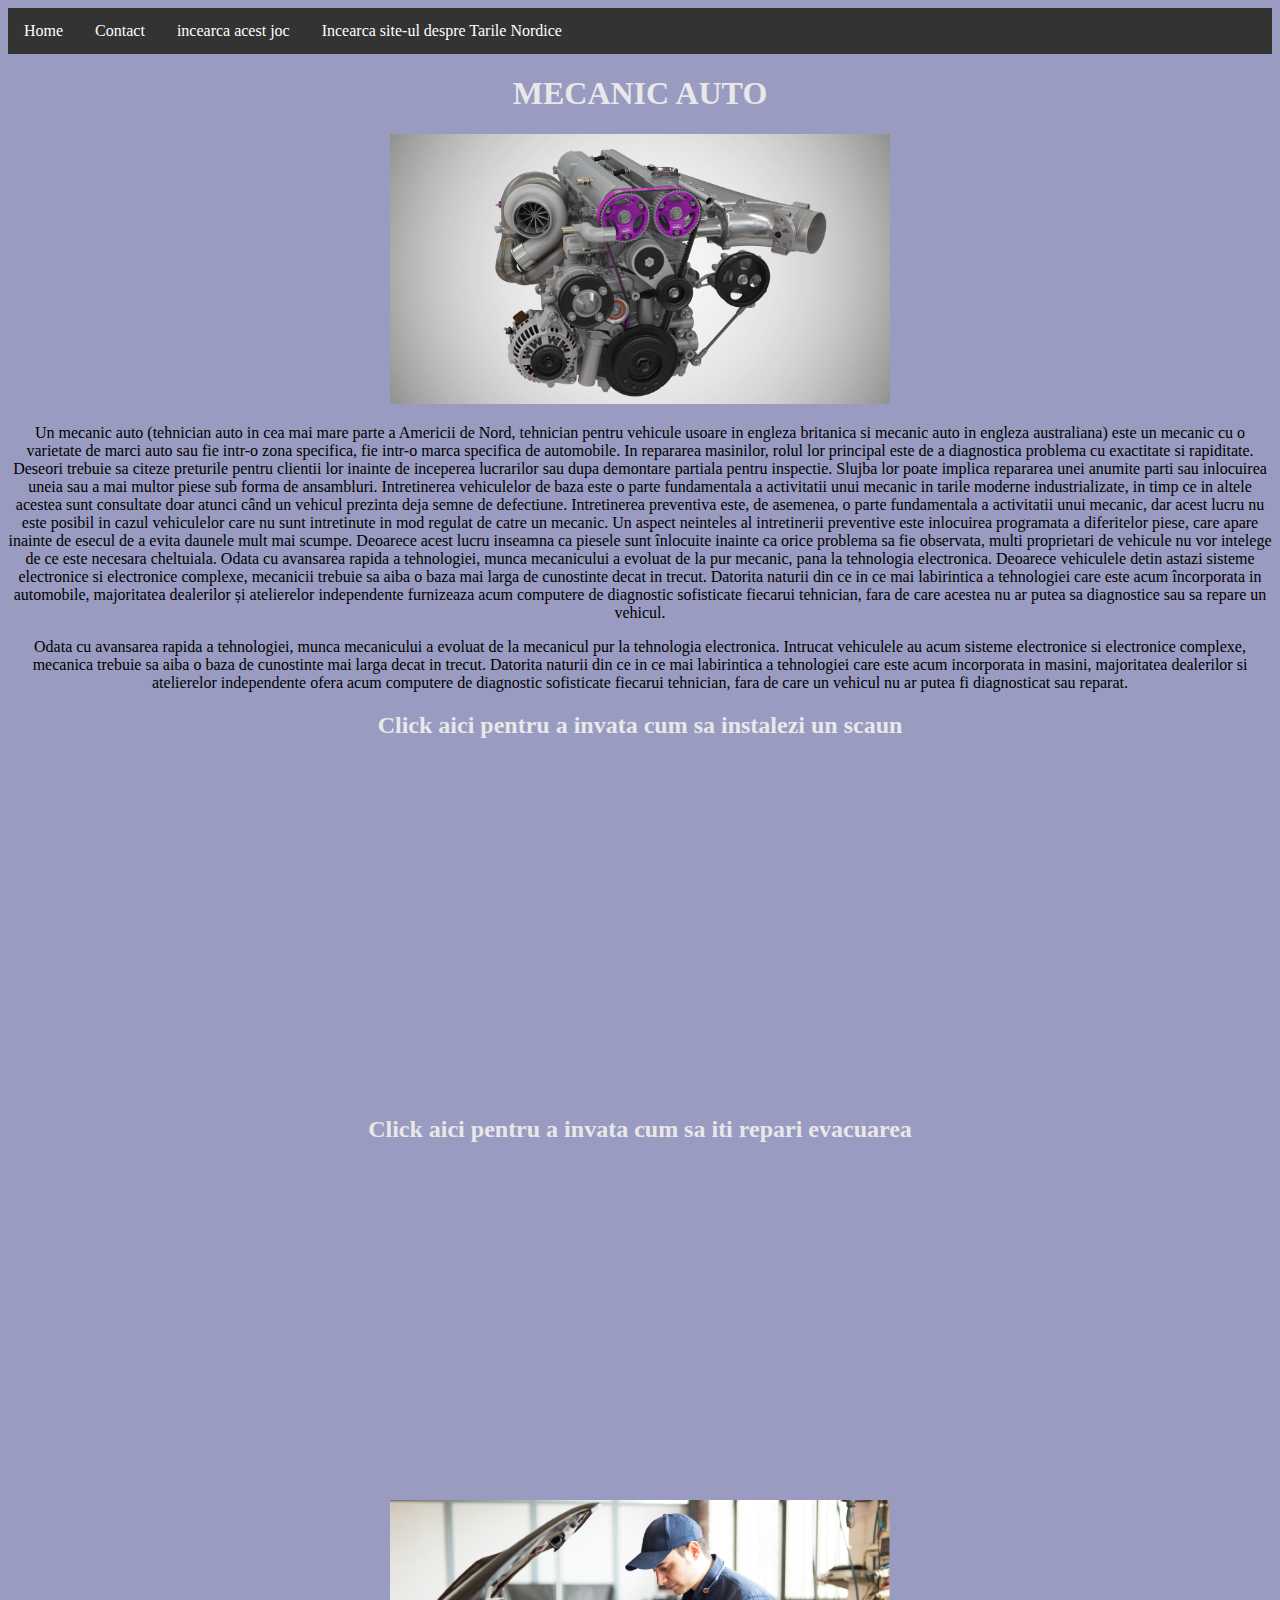
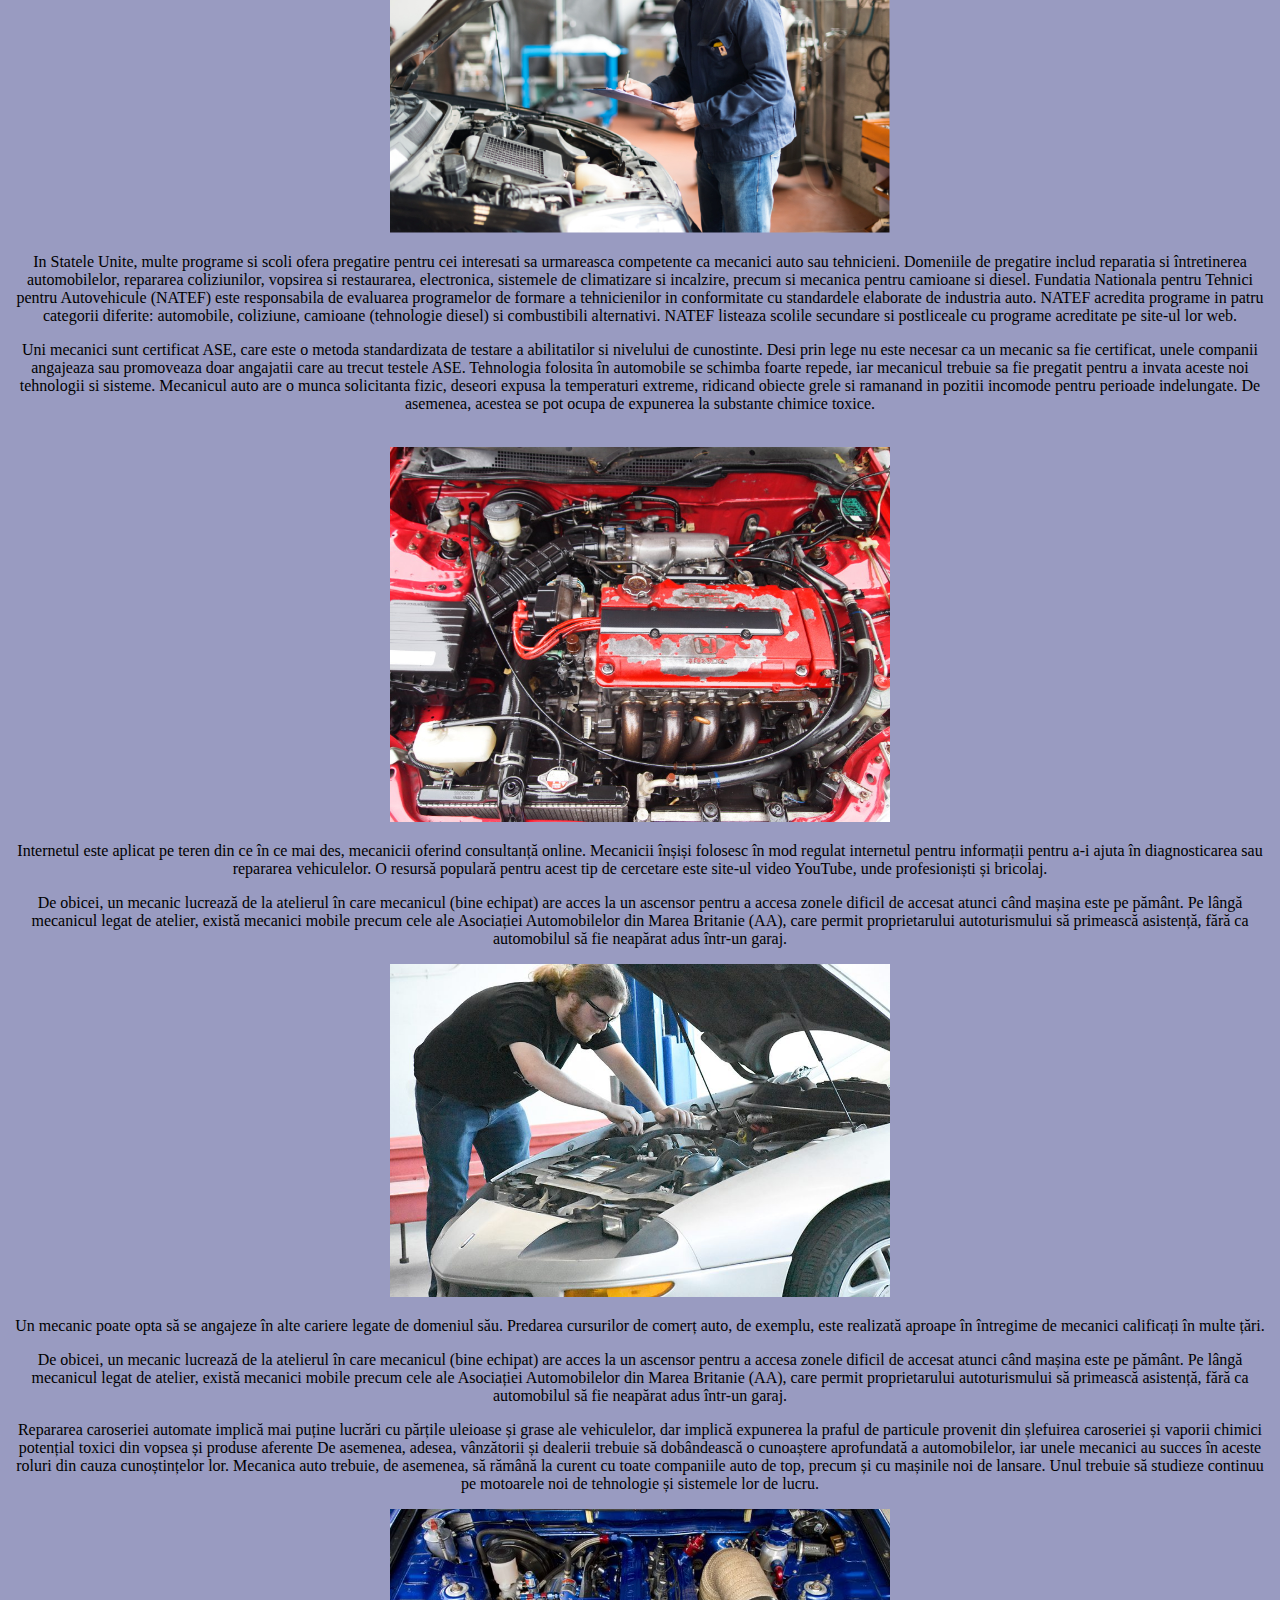
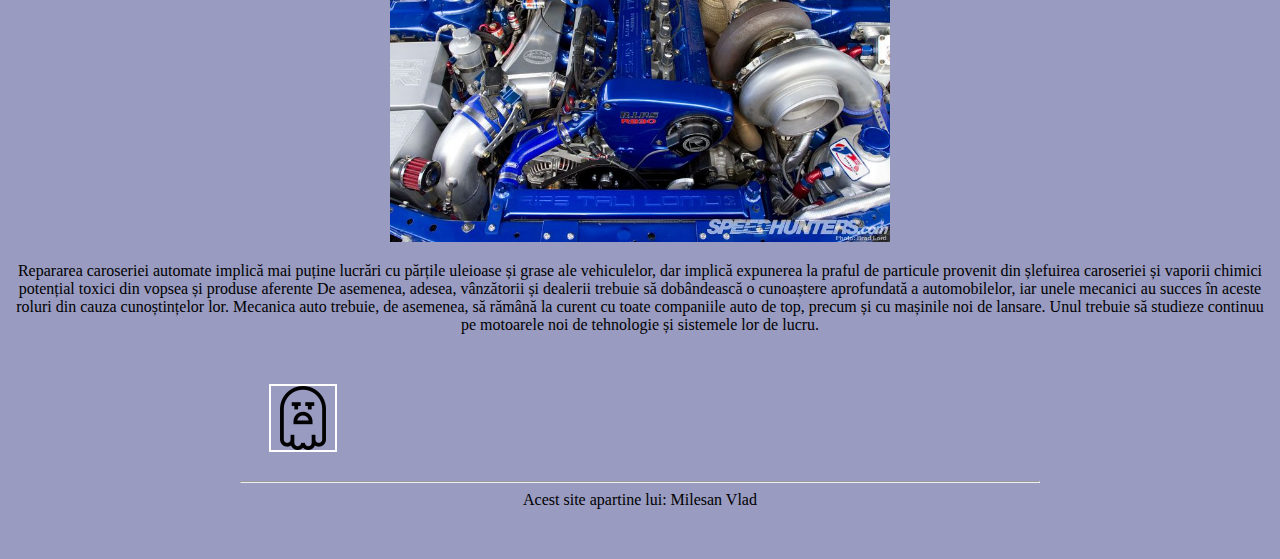
<file: index.html>
<!DOCTYPE html>
<html>
<head>
<meta charset="UTF-8"/>
<link rel="shortcut icon" href="5.png" />
<title>Mecanic auto</title>
<style>
ul {
  list-style-type: none;
  margin: 0;
  padding: 0;
  overflow: hidden;
  background-color: #333;
}

li {
  float: left;
}

li a {
  display: block;
  color: white;
  text-align: center;
  padding: 14px 16px;
  text-decoration: none;
}

li a:hover {
  background-color: #111;
}
body {
  background-color:#999BC1 ;
}
.container {
    max-width: 800px;
    margin: 50px auto;
    text-align: center;
}
h1 {
    text-transform: uppercase;
}
h1 a {
    color: #222;
}
.halloween {
    height: 64px;
    width: 64px;
    margin: 29px;
    border: 2px solid white;
    background: url(./images/3.png);
}

.halloween-active {
    background: url(./images/4.png);
}

</style>
</head>
<body>

<ul class="meniu">
  <li><a class="active" href="#home">Home</a></li>
  <li><a href="contact.html">Contact</a></li>
  <li><a href="./js/demo/js.html">incearca acest joc</a></li>
  <li><a href="D:/Desktop/TarileNordice/index.html">Incearca site-ul despre Tarile Nordice</a></li>
</ul>
</style>

</head>

<body>

 <center>
 
 <h1 style="color:#E8E8E8"> Mecanic auto </h1>
 
<img src="7.jpg" alt="motor 2jz"width="500px">

<p>
Un mecanic auto (tehnician auto in cea mai mare parte a Americii de Nord, tehnician pentru vehicule usoare in engleza britanica si mecanic auto in engleza australiana) este un mecanic cu o varietate de marci auto sau fie intr-o zona specifica, fie intr-o marca specifica de automobile. In repararea masinilor, rolul lor principal este de a diagnostica problema cu exactitate si rapiditate. Deseori trebuie sa citeze preturile pentru clientii lor inainte de inceperea lucrarilor sau dupa demontare partiala pentru inspectie. Slujba lor poate implica repararea unei anumite parti sau inlocuirea uneia sau a mai multor piese sub forma de ansambluri.

Intretinerea vehiculelor de baza este o parte fundamentala a activitatii unui mecanic in tarile moderne industrializate, in timp ce in altele acestea sunt consultate doar atunci când un vehicul prezinta deja semne de defectiune. Intretinerea preventiva este, de asemenea, o parte fundamentala a activitatii unui mecanic, dar acest lucru nu este posibil in cazul vehiculelor care nu sunt intretinute in mod regulat de catre un mecanic. Un aspect neinteles al intretinerii preventive este inlocuirea programata a diferitelor piese, care apare inainte de esecul de a evita daunele mult mai scumpe. Deoarece acest lucru inseamna ca piesele sunt înlocuite inainte ca orice problema sa fie observata, multi proprietari de vehicule nu vor intelege de ce este necesara cheltuiala.

Odata cu avansarea rapida a tehnologiei, munca mecanicului a evoluat de la pur mecanic, pana la tehnologia electronica. Deoarece vehiculele detin astazi sisteme electronice si electronice complexe, mecanicii trebuie sa aiba o baza mai larga de cunostinte decat in ​​trecut.

Datorita naturii din ce in ce mai labirintica a tehnologiei care este acum încorporata in automobile, majoritatea dealerilor și atelierelor independente furnizeaza acum computere de diagnostic sofisticate fiecarui tehnician, fara de care acestea nu ar putea sa diagnostice sau sa repare un vehicul.</p>

<p>
Odata cu avansarea rapida a tehnologiei, munca mecanicului a evoluat de la mecanicul pur la tehnologia electronica. Intrucat vehiculele au acum sisteme electronice si electronice complexe, mecanica trebuie sa aiba o baza de cunostinte mai larga decat in ​​trecut.

Datorita naturii din ce in ce mai labirintica a tehnologiei care este acum incorporata in masini, majoritatea dealerilor si atelierelor independente ofera acum computere de diagnostic sofisticate fiecarui tehnician, fara de care un vehicul nu ar putea fi diagnosticat sau reparat.</p>

<h2 style="color:#E8E8E8">Click aici pentru a invata cum sa instalezi un scaun</h2>
 </br> 
 <iframe width="560" height="315" src="https://www.youtube.com/embed/sfr51IPk3X4" frameborder="0" allow="accelerometer; autoplay; encrypted-media; gyroscope; picture-in-picture" allowfullscreen></iframe> 

<h2 style="color:#E8E8E8">Click aici pentru a invata cum sa iti repari evacuarea</h2>
</br>
 <iframe width="560<inframe>" height="315" src="https://www.youtube.com/embed/N-exs1iMLFU" frameborder="0" allow="accelerometer; autoplay; encrypted-media; gyroscope; picture-in-picture" allowfullscreen></iframe> 
 
  </br>
  <img src="1.png" alt="mecanic1" width="500px">
  
 
  
 <p> 
  In Statele Unite, multe programe si scoli ofera pregatire pentru cei interesati sa urmareasca competente ca mecanici auto sau tehnicieni. Domeniile de pregatire includ reparatia si întretinerea automobilelor, repararea coliziunilor, vopsirea si restaurarea, electronica, sistemele de climatizare si incalzire, precum si mecanica pentru camioane si diesel. Fundatia Nationala pentru Tehnici pentru Autovehicule (NATEF) este responsabila de evaluarea programelor de formare a tehnicienilor in conformitate cu standardele elaborate de industria auto. NATEF acredita programe in patru categorii diferite: automobile, coliziune, camioane (tehnologie diesel) si combustibili alternativi. NATEF listeaza scolile secundare si postliceale cu programe acreditate pe site-ul lor web.</p>
  
<p>  
 Uni mecanici sunt certificat ASE, care este o metoda standardizata de testare a abilitatilor si nivelului de cunostinte. Desi prin lege nu este necesar ca un mecanic sa fie certificat, unele companii angajeaza sau promoveaza doar angajatii care au trecut testele ASE. Tehnologia folosita în automobile se schimba foarte repede, iar mecanicul trebuie sa fie pregatit pentru a invata aceste noi tehnologii si sisteme. Mecanicul auto are o munca solicitanta fizic, deseori expusa la temperaturi extreme, ridicand obiecte grele si ramanand in pozitii incomode pentru perioade indelungate. De asemenea, acestea se pot ocupa de expunerea la substante chimice toxice.</p> 
  
  </br>
  <img src="3.jpg" alt="motor vtech" width="500px">
  
   
  
  <p>
Internetul este aplicat pe teren din ce în ce mai des, mecanicii oferind consultanță online. Mecanicii înșiși folosesc în mod regulat internetul pentru informații pentru a-i ajuta în diagnosticarea sau repararea vehiculelor. O resursă populară pentru acest tip de cercetare este site-ul video YouTube, unde profesioniști și bricolaj.</p>
  
  <p>
De obicei, un mecanic lucrează de la atelierul în care mecanicul (bine echipat) are acces la un ascensor pentru a accesa zonele dificil de accesat atunci când mașina este pe pământ. Pe lângă mecanicul legat de atelier, există mecanici mobile precum cele ale Asociației Automobilelor din Marea Britanie (AA), care permit proprietarului autoturismului să primească asistență, fără ca automobilul să fie neapărat adus într-un garaj.</p>
  
  <img src="2.jpg" alt="mecanic2" width="500px">
  
  
 
  <p>
Un mecanic poate opta să se angajeze în alte cariere legate de domeniul său. Predarea cursurilor de comerț auto, de exemplu, este realizată aproape în întregime de mecanici calificați în multe țări.</p>
  
  <p>
De obicei, un mecanic lucrează de la atelierul în care mecanicul (bine echipat) are acces la un ascensor pentru a accesa zonele dificil de accesat atunci când mașina este pe pământ. Pe lângă mecanicul legat de atelier, există mecanici mobile precum cele ale Asociației Automobilelor din Marea Britanie (AA), care permit proprietarului autoturismului să primească asistență, fără ca automobilul să fie neapărat adus într-un garaj.</p>
  
  <p>
Repararea caroseriei automate implică mai puține lucrări cu părțile uleioase și grase ale vehiculelor, dar implică expunerea la praful de particule provenit din șlefuirea caroseriei și vaporii chimici potențial toxici din vopsea și produse aferente De asemenea, adesea, vânzătorii și dealerii trebuie să dobândească o cunoaștere aprofundată a automobilelor, iar unele mecanici au succes în aceste roluri din cauza cunoștințelor lor. Mecanica auto trebuie, de asemenea, să rămână la curent cu toate companiile auto de top, precum și cu mașinile noi de lansare. Unul trebuie să studieze continuu pe motoarele noi de tehnologie și sistemele lor de lucru.</p>
  
  
  <img src="9.jpg" alt="rb36" width="500px">
  
  
  <p>
Repararea caroseriei automate implică mai puține lucrări cu părțile uleioase și grase ale vehiculelor, dar implică expunerea la praful de particule provenit din șlefuirea caroseriei și vaporii chimici potențial toxici din vopsea și produse aferente De asemenea, adesea, vânzătorii și dealerii trebuie să dobândească o cunoaștere aprofundată a automobilelor, iar unele mecanici au succes în aceste roluri din cauza cunoștințelor lor. Mecanica auto trebuie, de asemenea, să rămână la curent cu toate companiile auto de top, precum și cu mașinile noi de lansare. Unul trebuie să studieze continuu pe motoarele noi de tehnologie și sistemele lor de lucru.</p>


  <div class="container">
        <audio id="myAudio">
            <source src="ghost01.mp3" type="audio/mpeg">
            Your browser does not support the audio element.
        </audio>
        <div class="halloween"></div>
		

  <hr/>
  Acest site apartine lui: Milesan Vlad
  </center>
  
  
  
   <script src="./script.js"></script>

</body>
</html>
</file>
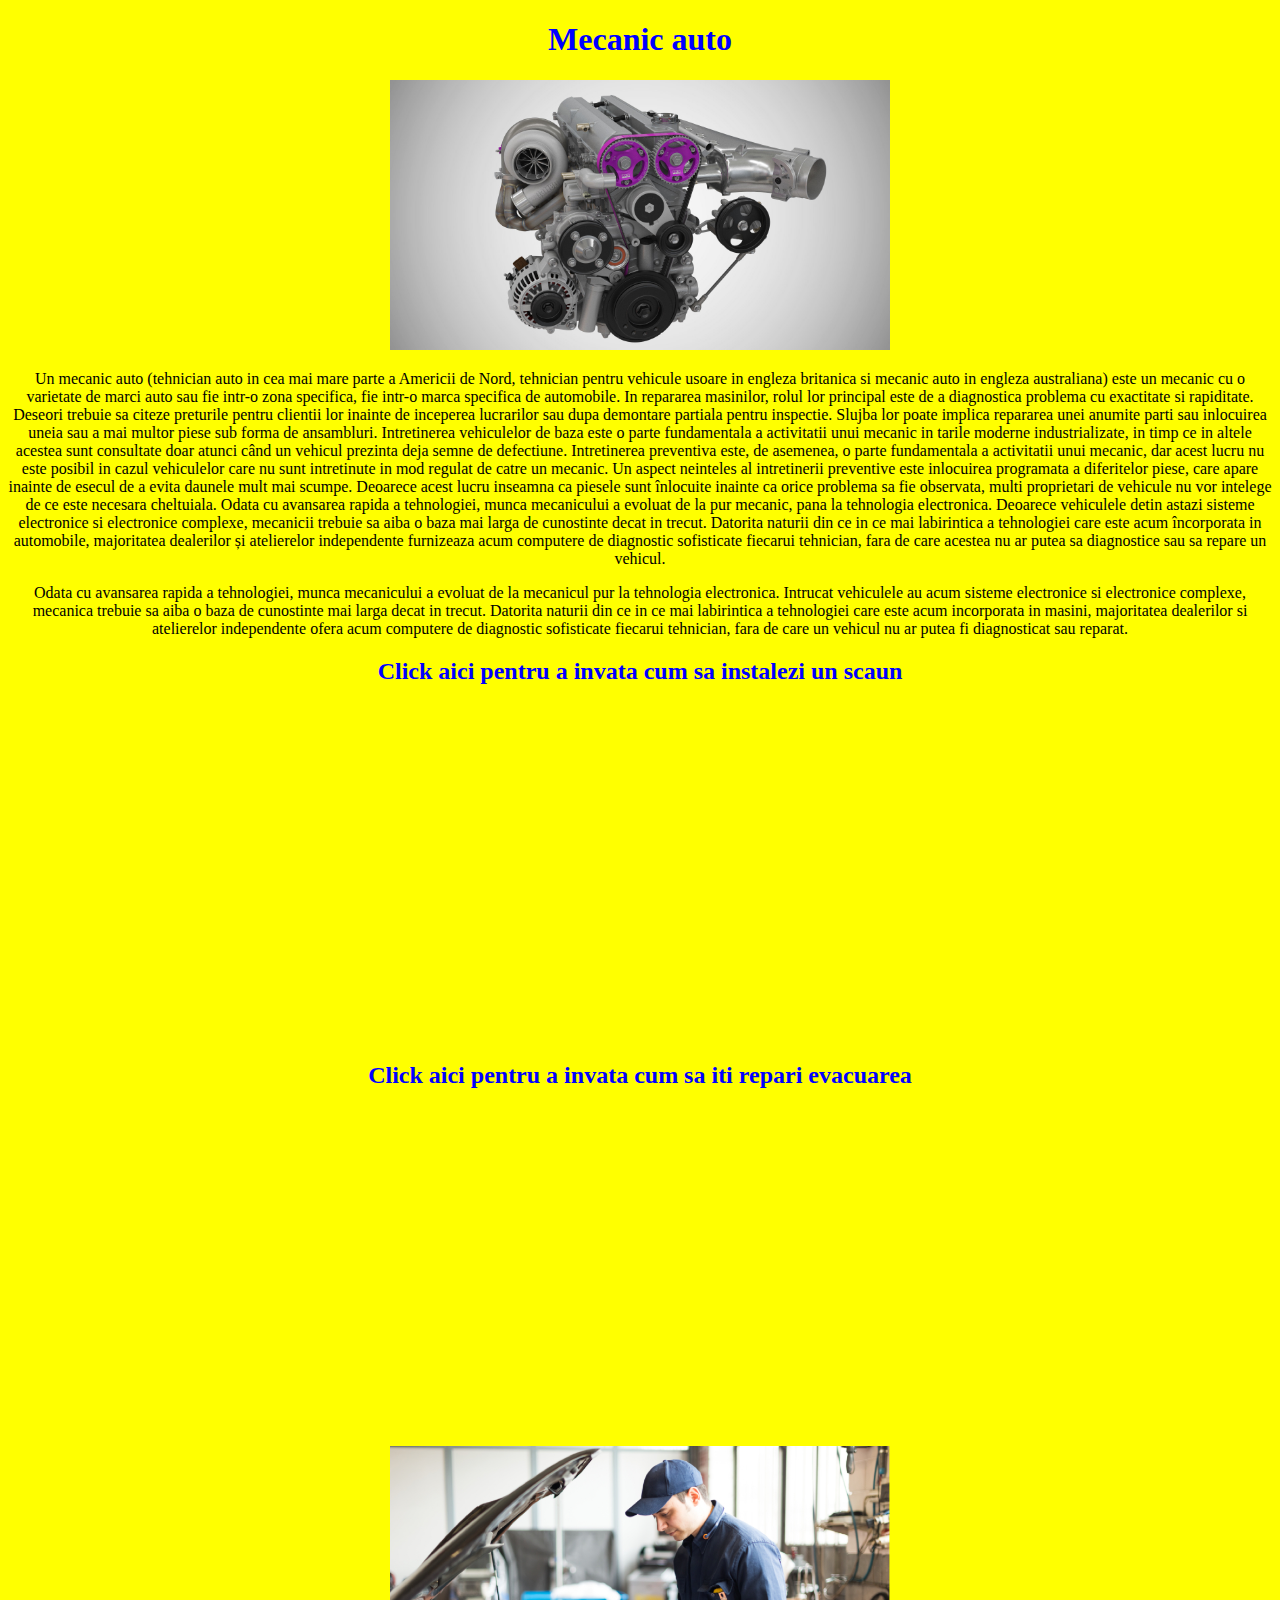
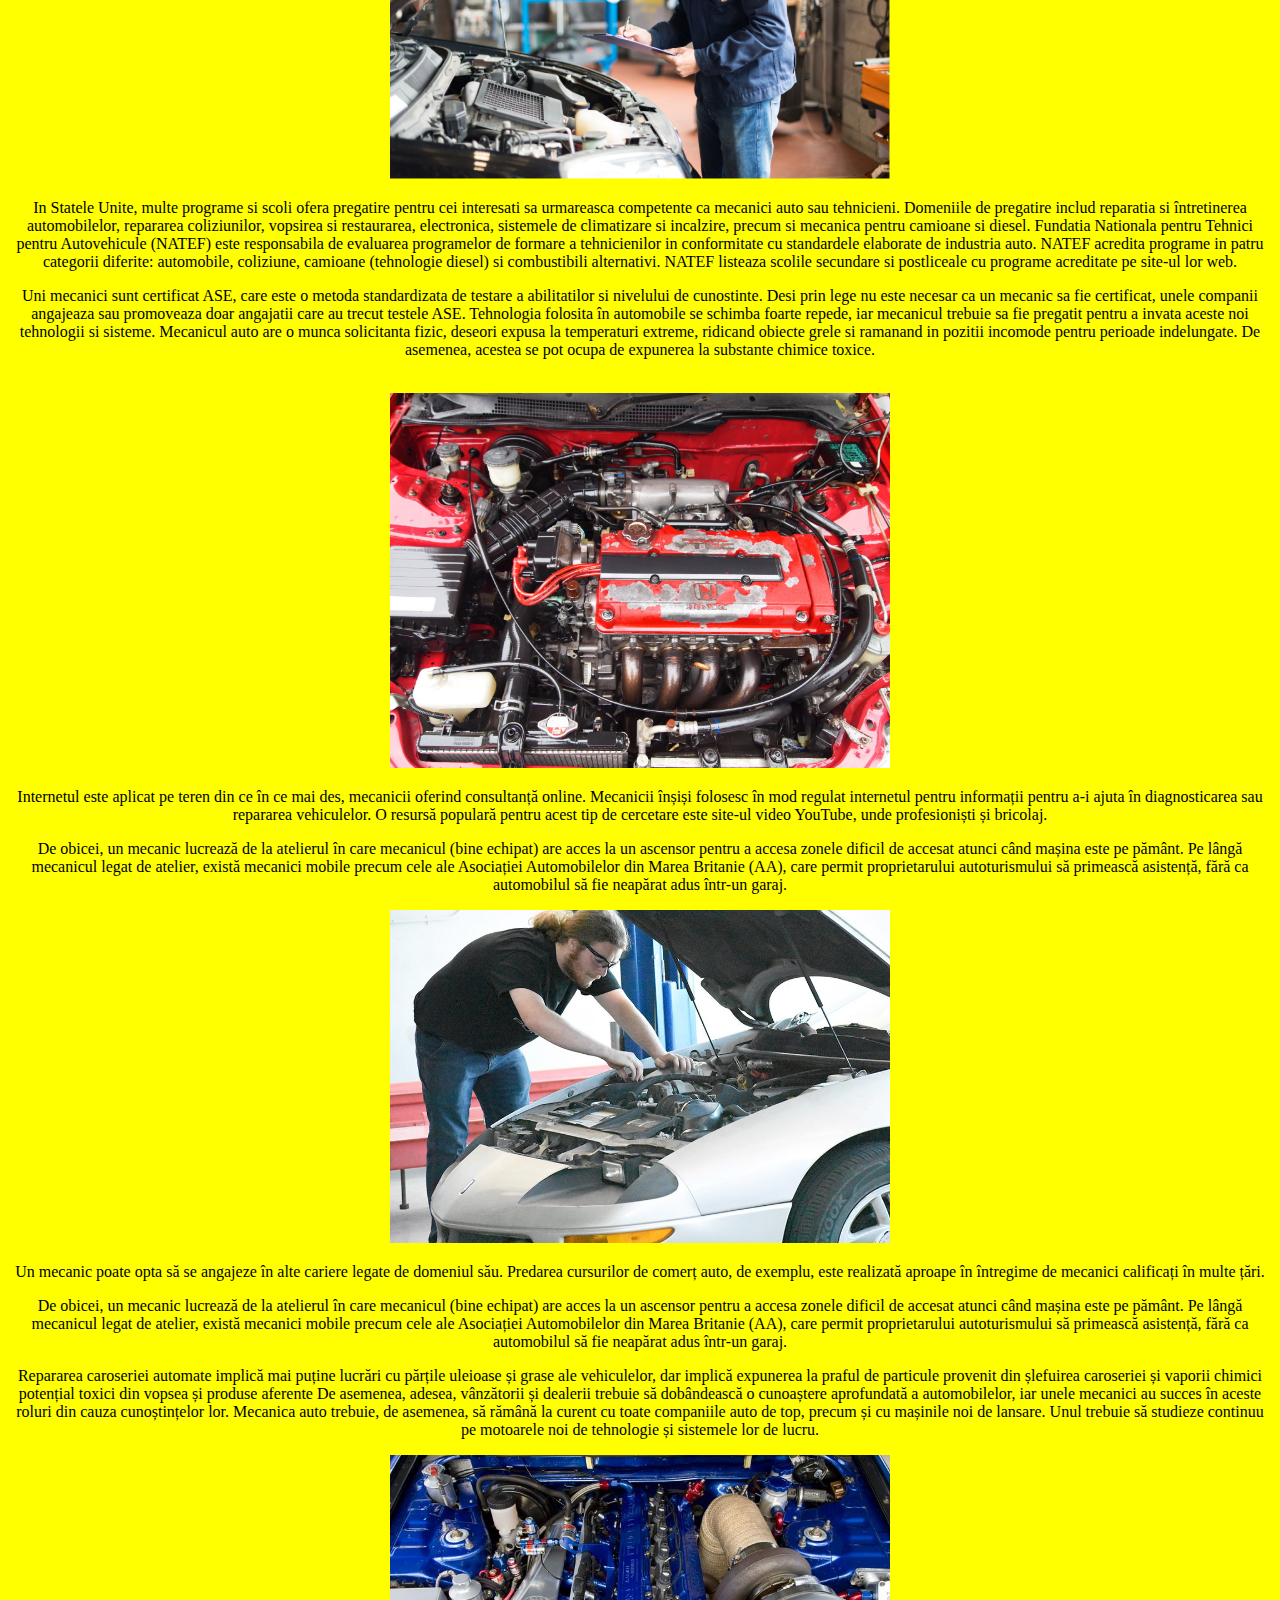
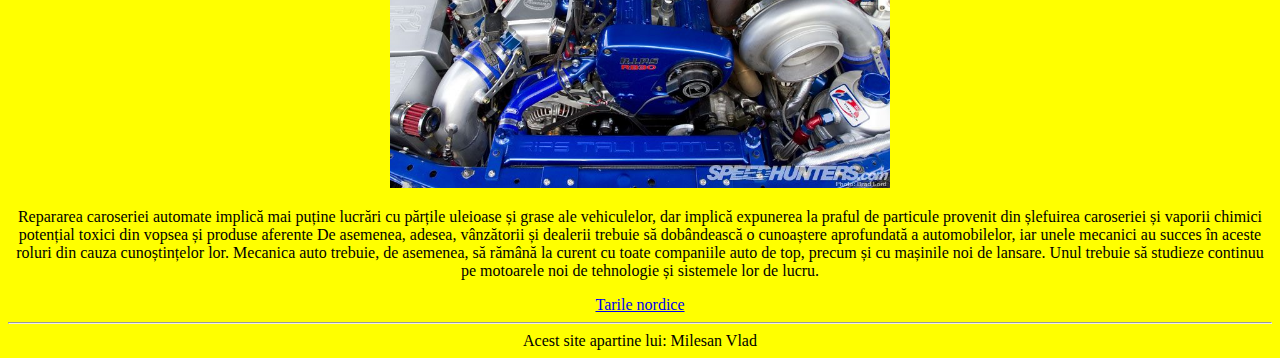
<file: index.html.html>
<!DOCTYPE html>
<html>
<head>
<meta charset="UTF-8"/>
<link rel="shortcut icon" href="5.png" />
<title>Mecanic auto</title>
<style>
body {
  background-color:yellow ;
}
</style>

</head>
<body>

 <center>
 
 <h1 style="color:blue"> Mecanic auto </h1>
 
<img src="_D.jpg" alt="motor 2jz"width="500px">

<p>
Un mecanic auto (tehnician auto in cea mai mare parte a Americii de Nord, tehnician pentru vehicule usoare in engleza britanica si mecanic auto in engleza australiana) este un mecanic cu o varietate de marci auto sau fie intr-o zona specifica, fie intr-o marca specifica de automobile. In repararea masinilor, rolul lor principal este de a diagnostica problema cu exactitate si rapiditate. Deseori trebuie sa citeze preturile pentru clientii lor inainte de inceperea lucrarilor sau dupa demontare partiala pentru inspectie. Slujba lor poate implica repararea unei anumite parti sau inlocuirea uneia sau a mai multor piese sub forma de ansambluri.

Intretinerea vehiculelor de baza este o parte fundamentala a activitatii unui mecanic in tarile moderne industrializate, in timp ce in altele acestea sunt consultate doar atunci când un vehicul prezinta deja semne de defectiune. Intretinerea preventiva este, de asemenea, o parte fundamentala a activitatii unui mecanic, dar acest lucru nu este posibil in cazul vehiculelor care nu sunt intretinute in mod regulat de catre un mecanic. Un aspect neinteles al intretinerii preventive este inlocuirea programata a diferitelor piese, care apare inainte de esecul de a evita daunele mult mai scumpe. Deoarece acest lucru inseamna ca piesele sunt înlocuite inainte ca orice problema sa fie observata, multi proprietari de vehicule nu vor intelege de ce este necesara cheltuiala.

Odata cu avansarea rapida a tehnologiei, munca mecanicului a evoluat de la pur mecanic, pana la tehnologia electronica. Deoarece vehiculele detin astazi sisteme electronice si electronice complexe, mecanicii trebuie sa aiba o baza mai larga de cunostinte decat in ​​trecut.

Datorita naturii din ce in ce mai labirintica a tehnologiei care este acum încorporata in automobile, majoritatea dealerilor și atelierelor independente furnizeaza acum computere de diagnostic sofisticate fiecarui tehnician, fara de care acestea nu ar putea sa diagnostice sau sa repare un vehicul.</p>

<p>
Odata cu avansarea rapida a tehnologiei, munca mecanicului a evoluat de la mecanicul pur la tehnologia electronica. Intrucat vehiculele au acum sisteme electronice si electronice complexe, mecanica trebuie sa aiba o baza de cunostinte mai larga decat in ​​trecut.

Datorita naturii din ce in ce mai labirintica a tehnologiei care este acum incorporata in masini, majoritatea dealerilor si atelierelor independente ofera acum computere de diagnostic sofisticate fiecarui tehnician, fara de care un vehicul nu ar putea fi diagnosticat sau reparat.</p>

<h2 style="color:blue">Click aici pentru a invata cum sa instalezi un scaun</h2>
 </br> 
 <iframe width="560" height="315" src="https://www.youtube.com/embed/sfr51IPk3X4" frameborder="0" allow="accelerometer; autoplay; encrypted-media; gyroscope; picture-in-picture" allowfullscreen></iframe> 

<h2 style="color:blue">Click aici pentru a invata cum sa iti repari evacuarea</h2>
</br>
 <iframe width="560<inframe>" height="315" src="https://www.youtube.com/embed/N-exs1iMLFU" frameborder="0" allow="accelerometer; autoplay; encrypted-media; gyroscope; picture-in-picture" allowfullscreen></iframe> 
 
  </br>
  <img src="1.png" alt="mecanic1" width="500px">
  
 
  
 <p> 
  In Statele Unite, multe programe si scoli ofera pregatire pentru cei interesati sa urmareasca competente ca mecanici auto sau tehnicieni. Domeniile de pregatire includ reparatia si întretinerea automobilelor, repararea coliziunilor, vopsirea si restaurarea, electronica, sistemele de climatizare si incalzire, precum si mecanica pentru camioane si diesel. Fundatia Nationala pentru Tehnici pentru Autovehicule (NATEF) este responsabila de evaluarea programelor de formare a tehnicienilor in conformitate cu standardele elaborate de industria auto. NATEF acredita programe in patru categorii diferite: automobile, coliziune, camioane (tehnologie diesel) si combustibili alternativi. NATEF listeaza scolile secundare si postliceale cu programe acreditate pe site-ul lor web.</p>
  
<p>  
 Uni mecanici sunt certificat ASE, care este o metoda standardizata de testare a abilitatilor si nivelului de cunostinte. Desi prin lege nu este necesar ca un mecanic sa fie certificat, unele companii angajeaza sau promoveaza doar angajatii care au trecut testele ASE. Tehnologia folosita în automobile se schimba foarte repede, iar mecanicul trebuie sa fie pregatit pentru a invata aceste noi tehnologii si sisteme. Mecanicul auto are o munca solicitanta fizic, deseori expusa la temperaturi extreme, ridicand obiecte grele si ramanand in pozitii incomode pentru perioade indelungate. De asemenea, acestea se pot ocupa de expunerea la substante chimice toxice.</p> 
  
  </br>
  <img src="3.jpg" alt="motor vtech" width="500px">
  
   
  
  <p>
Internetul este aplicat pe teren din ce în ce mai des, mecanicii oferind consultanță online. Mecanicii înșiși folosesc în mod regulat internetul pentru informații pentru a-i ajuta în diagnosticarea sau repararea vehiculelor. O resursă populară pentru acest tip de cercetare este site-ul video YouTube, unde profesioniști și bricolaj.</p>
  
  <p>
De obicei, un mecanic lucrează de la atelierul în care mecanicul (bine echipat) are acces la un ascensor pentru a accesa zonele dificil de accesat atunci când mașina este pe pământ. Pe lângă mecanicul legat de atelier, există mecanici mobile precum cele ale Asociației Automobilelor din Marea Britanie (AA), care permit proprietarului autoturismului să primească asistență, fără ca automobilul să fie neapărat adus într-un garaj.</p>
  
  <img src="2.jpg" alt="mecanic2" width="500px">
  
  
 
  <p>
Un mecanic poate opta să se angajeze în alte cariere legate de domeniul său. Predarea cursurilor de comerț auto, de exemplu, este realizată aproape în întregime de mecanici calificați în multe țări.</p>
  
  <p>
De obicei, un mecanic lucrează de la atelierul în care mecanicul (bine echipat) are acces la un ascensor pentru a accesa zonele dificil de accesat atunci când mașina este pe pământ. Pe lângă mecanicul legat de atelier, există mecanici mobile precum cele ale Asociației Automobilelor din Marea Britanie (AA), care permit proprietarului autoturismului să primească asistență, fără ca automobilul să fie neapărat adus într-un garaj.</p>
  
  <p>
Repararea caroseriei automate implică mai puține lucrări cu părțile uleioase și grase ale vehiculelor, dar implică expunerea la praful de particule provenit din șlefuirea caroseriei și vaporii chimici potențial toxici din vopsea și produse aferente De asemenea, adesea, vânzătorii și dealerii trebuie să dobândească o cunoaștere aprofundată a automobilelor, iar unele mecanici au succes în aceste roluri din cauza cunoștințelor lor. Mecanica auto trebuie, de asemenea, să rămână la curent cu toate companiile auto de top, precum și cu mașinile noi de lansare. Unul trebuie să studieze continuu pe motoarele noi de tehnologie și sistemele lor de lucru.</p>
  
  
  <img src="9.jpg" alt="rb36" width="500px">
  
  
  <p>
Repararea caroseriei automate implică mai puține lucrări cu părțile uleioase și grase ale vehiculelor, dar implică expunerea la praful de particule provenit din șlefuirea caroseriei și vaporii chimici potențial toxici din vopsea și produse aferente De asemenea, adesea, vânzătorii și dealerii trebuie să dobândească o cunoaștere aprofundată a automobilelor, iar unele mecanici au succes în aceste roluri din cauza cunoștințelor lor. Mecanica auto trebuie, de asemenea, să rămână la curent cu toate companiile auto de top, precum și cu mașinile noi de lansare. Unul trebuie să studieze continuu pe motoarele noi de tehnologie și sistemele lor de lucru.</p>


<a href="D:/Desktop/TarileNordice/index.html">Tarile nordice</a>



  <hr/>
  Acest site apartine lui: Milesan Vlad
  </center>
  
  
  
  
  
</ul>  
</body>
</html>
</file>
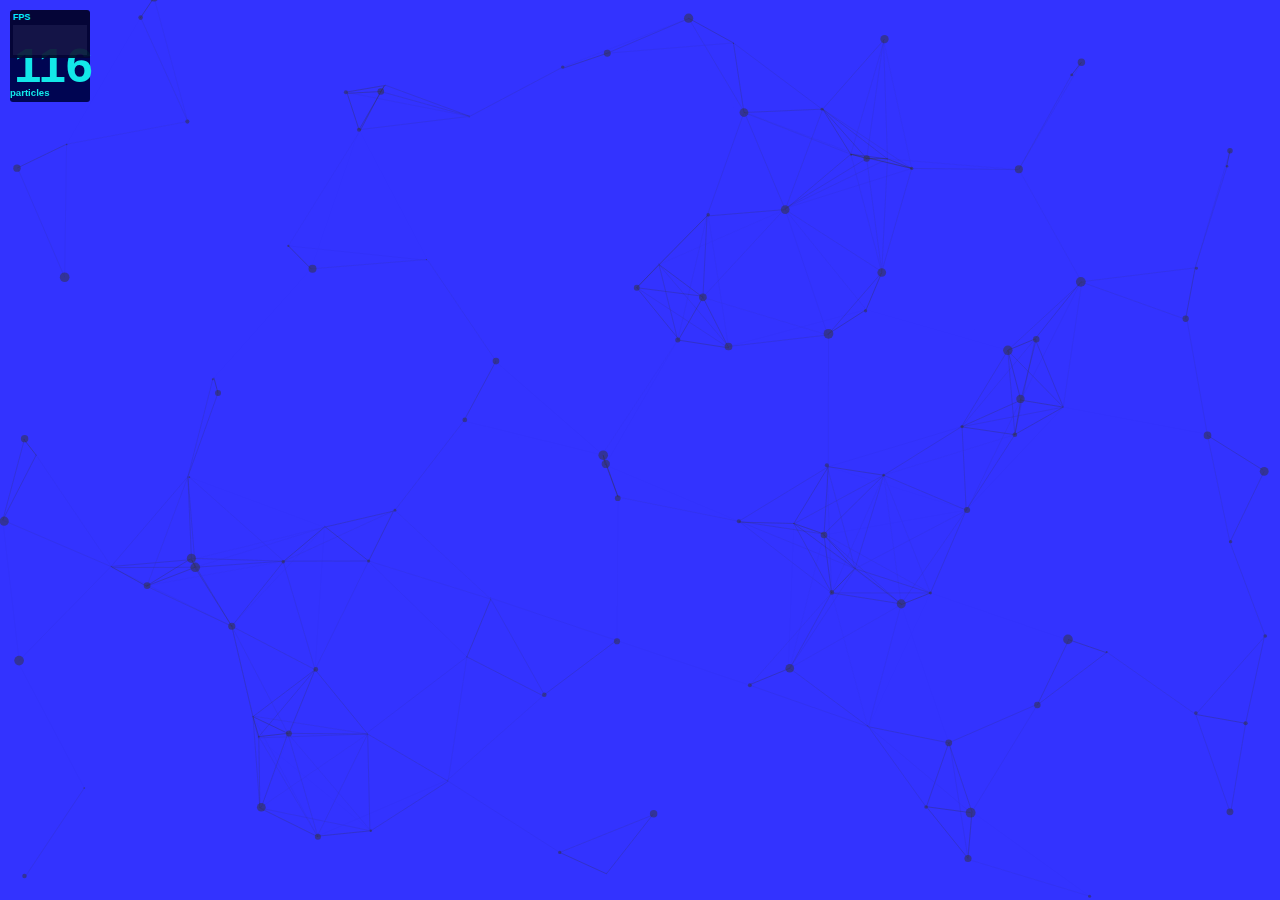
<file: js/demo/js.html>
<!DOCTYPE html>
<html lang="en">
<head>
  <meta charset="utf-8">
  <title>particles.js</title>
  <meta name="description" content="particles.js is a lightweight JavaScript library for creating particles.">
  <meta name="author" content="Vincent Garreau" />
  <meta name="viewport" content="width=device-width, initial-scale=1.0, minimum-scale=1.0, maximum-scale=1.0, user-scalable=no">
  <link rel="stylesheet" media="screen" href="css/style.css">
</head>
<body>

<!-- count particles -->
<div class="count-particles">
  <span class="js-count-particles">--</span> particles
</div>

<!-- particles.js container -->
<div id="particles-js"></div>

<!-- scripts -->
<script src="../particles.js"></script>
<script src="js/app.js"></script>

<!-- stats.js -->
<script src="js/lib/stats.js"></script>
<script>
  var count_particles, stats, update;
  stats = new Stats;
  stats.setMode(0);
  stats.domElement.style.position = 'absolute';
  stats.domElement.style.left = '0px';
  stats.domElement.style.top = '0px';
  document.body.appendChild(stats.domElement);
  count_particles = document.querySelector('.js-count-particles');
  update = function() {
    stats.begin();
    stats.end();
    if (window.pJSDom[0].pJS.particles && window.pJSDom[0].pJS.particles.array) {
      count_particles.innerText = window.pJSDom[0].pJS.particles.array.length;
    }
    requestAnimationFrame(update);
  };
  requestAnimationFrame(update);
</script>

</body>
</html>
</file>
<file: js/demo/css/style.css>
/* =============================================================================
   HTML5 CSS Reset Minified - Eric Meyer
   ========================================================================== */

html,body,div,span,object,iframe,h1,h2,h3,h4,h5,h6,p,blockquote,pre,abbr,address,cite,code,del,dfn,em,img,ins,kbd,q,samp,small,strong,sub,sup,var,b,i,dl,dt,dd,ol,ul,li,fieldset,form,label,legend,table,caption,tbody,tfoot,thead,tr,th,td,article,aside,canvas,details,figcaption,figure,footer,header,hgroup,menu,nav,section,summary,time,mark,audio,video{margin:0;padding:0;border:0;outline:0;font-size:100%;vertical-align:baseline;background:transparent}
body{line-height:1}
article,aside,details,figcaption,figure,footer,header,hgroup,menu,nav,section{display:block}
nav ul{list-style:none}
blockquote,q{quotes:none}
blockquote:before,blockquote:after,q:before,q:after{content:none}
a{margin:0;padding:0;font-size:100%;vertical-align:baseline;background:transparent;text-decoration:none}
mark{background-color:#ff9;color:#000;font-style:italic;font-weight:bold}
del{text-decoration:line-through}
abbr[title],dfn[title]{border-bottom:1px dotted;cursor:help}
table{border-collapse:collapse;border-spacing:0}
hr{display:block;height:1px;border:0;border-top:1px solid #ccc;margin:1em 0;padding:0}
input,select{vertical-align:middle}
li{list-style:none}


/* =============================================================================
   My CSS
   ========================================================================== */

/* ---- base ---- */

html,body{ 
	width:100%;
	height:100%;
	background:black;
}

html{
  -webkit-tap-highlight-color: rgba(0, 0, 0, 0);
}

body{
  font:normal 75% Arial, Helvetica, sans-serif;
}

canvas{
  display:block;
  vertical-align:bottom;
}


/* ---- stats.js ---- */

.count-particles{
  background: #000552;
  position: absolute;
  top: 48px;
  left: 0;
  width: 80px;
  color: #13E8E9;
  font-size: .8em;
  text-align: left;
  text-indent: 4px;
  line-height: 14px;
  padding-bottom: 2px;
  font-family: Helvetica, Arial, sans-serif;
  font-weight: bold;
}

.js-count-particles{
  font-size: 5.1em;
}

#stats,
.count-particles{
  -webkit-user-select: none;
  margin-top: 10px;
  margin-left: 10px;
}

#stats{
  border-radius: 3px 3px 0 0;
  overflow: hidden;
}

.count-particles{
  border-radius: 0 0 3px 3px;
}


/* ---- particles.js container ---- */

#particles-js{
  width: 100%;
  height: 100%;
  background-color: #3333ff;
  background-image: url('');
  background-size: cover;
  background-position: 50% 50%;
  background-repeat: no-repeat;
}
</file>
